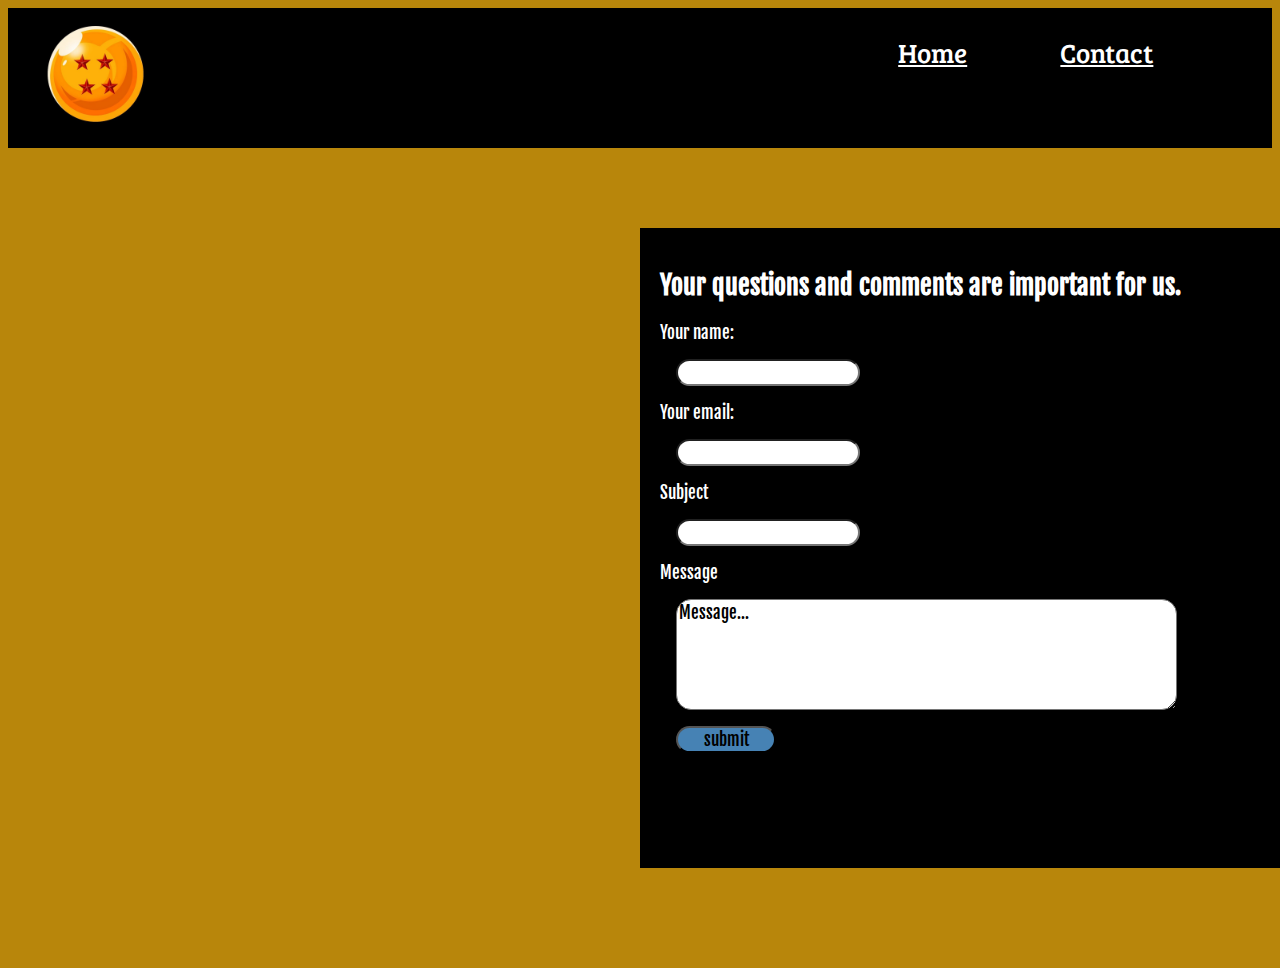
<file: contact.html>
<!DOCTYPE html>
<html lang="en" dir="ltr">
  <head>
    <meta charset="utf-8">
    <title>Contact me</title>
    <link rel="stylesheet" type="text/css" href="styles/contact-style.css">
  </head>
  <body>
    <header class="grid-container">
      <img class="grid-item-1" src="dragon-ball-4.jpg" width="120" height="120" alt="image of dragonball 4 stars">
      <nav class="grid-item-2" >
        <ul>
         <li><a href="index.html">Home</a></li>
         <li><a href="contact.html">Contact</a></li>
        </ul>
      </nav>
    </header>
    <section>
      <form method="GET" class="box">
          <h2>Your questions and comments are important for us.</h2>
        <label>Your name:
          <input type="text" name="applicantName">
        </label>
        <label>Your email:
          <input type="email" name="applicantEmail">
        </label>
        <label>Subject
          <input type="text" name="applicantSubject">
        </label>
        <label>Message
          <textarea name="applicantReason" rows="5" cols="60">Message...</textarea>
        </label>
        <input type="submit" value="submit">
        </form>
    </section>
  </body>
</html>
</file>
<file: styles/contact-style.css>
@import url('https://fonts.googleapis.com/css2?family=Bree+Serif&family=Fjalla+One&display=swap');
body {
  background-color: #B8860B;
}
button, input, select, textarea {
  font-family: inherit;
  font-size: 100%;
  box-sizing: border-box;
  display: block;
  margin: 1rem;
}
input[type=submit] {
  background-color: SteelBlue;
  width: 100px;
}
input {
  border-radius: 15px;
}
textarea {
  border-radius: 15px;
}
header {
  background-color:black;
  color: white;
  font-family: 'Bree Serif', serif;
  padding: 10px;
  margin-bottom: 80px;
}
.grid-container {
        display: grid;
}
.grid-item-1 {
        grid-column-start: 1;
        grid-column-end: 2;
        grid-row-start: 1;
        grid-row-end: 1;
        padding-left: 20px;
}
.grid-item-2 {
        grid-column-start: 3;
        grid-column-end: 3;
        grid-row-start: 1;
        grid-row-end: 1;
        padding-right: 20px;
      }
.box {
  height: 600px;
  width: 650px;
  font-family: 'Fjalla One', sans-serif;
  font-size: 17px;
  background-color: black;
  color: white;
  padding: 20px;
  margin-bottom: 100px;
  margin-left: 50%;
}
li {
  display: inline-block;
  width: 40%;
  text-align: right;
}
header nav a {
  color: white;
  font-family: 'Bree Serif', serif;
  font-size: 27px;
}
</file>
